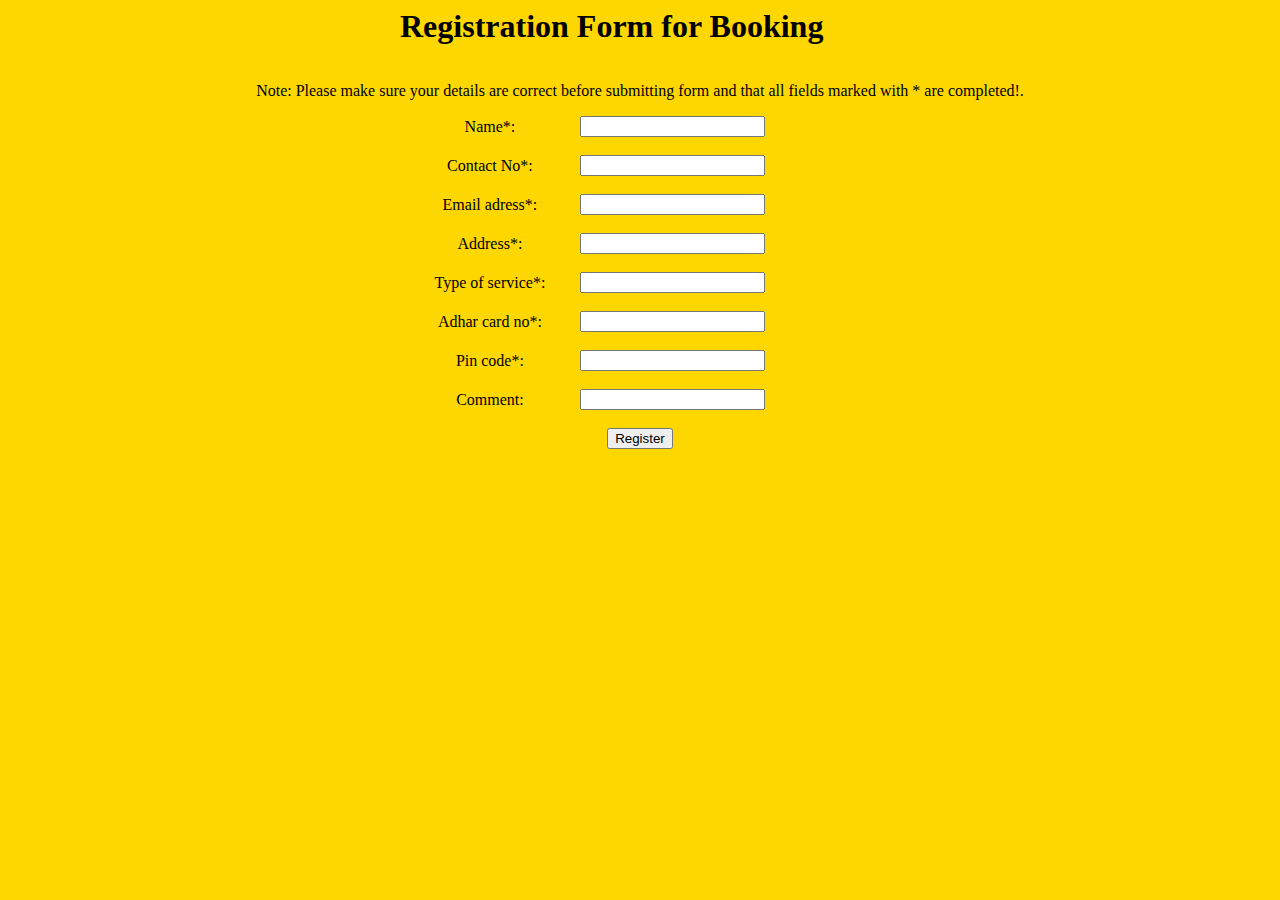
<file: registration.html>
<html>
<head></head>
<body bgcolor="gold" font-color="red">
 
<table border='0' width='480px' cellpadding='0' cellspacing='0' align='center'>
<center><tr>
   <td><h1><b>Registration Form for Booking</b></h1></td>
</tr><center>
 
<table border='0' width='480px' cellpadding='0' cellspacing='0' align='center'>
<tr>
    <td align='center'>Name*:</td>
    <td><input type='text' name='name'></td>
</tr>
<tr> <td>&nbsp;</td> </tr>
<tr>
    <td align='center'>Contact No*:</td>
    <td><input type='text' name='name'></td>
</tr>
<tr> <td>&nbsp;</td> </tr>
<tr>
    <td align='center'>Email adress*:</td>
    <td><input type='text' name='name'></td>
</tr>
<tr> <td>&nbsp;</td> </tr>
<tr>
    <td align='center'>Address*:</td>
    <td><input type='text' name='name'></td>
</tr>
<tr> <td>&nbsp;</td> </tr>
<tr>
    <td align='center'>Type of service*:</td>
    <td><input type='text' name='name'></td>
</tr>
<tr> <td>&nbsp;</td> </tr>
<tr>
    <td align='center'>Adhar card no*:</td>
    <td><input type='text' name='name'></td>
</tr>
<tr> <td>&nbsp;</td> </tr>
<tr>
    <td align='center'>Pin code*:</td>
    <td><input type='text' name='zip'></td>
</tr>
    <tr> <td>&nbsp;</td> </tr>
    <tr>
    <td align='center'>Comment:</td>
    <td><input type='text' name='zip'></td>
</tr>
    
    
    
    <p style="text-align:center">Note: Please make sure your details are correct before submitting form and that all fields marked with * are completed!.</p>
<tr> <td>&nbsp;</td> </tr>
<table border='0' cellpadding='0' cellspacing='0' width='480px' align='center'>
<tr>
    
    <td align='center'>
        <a href="thanku.html">
        
        <input type='submit' name='REGISTER' value="Register">
        </a>
    </td>
    
</tr>
</table>
</table>
    
</table>
</body>
</html>
</file>
